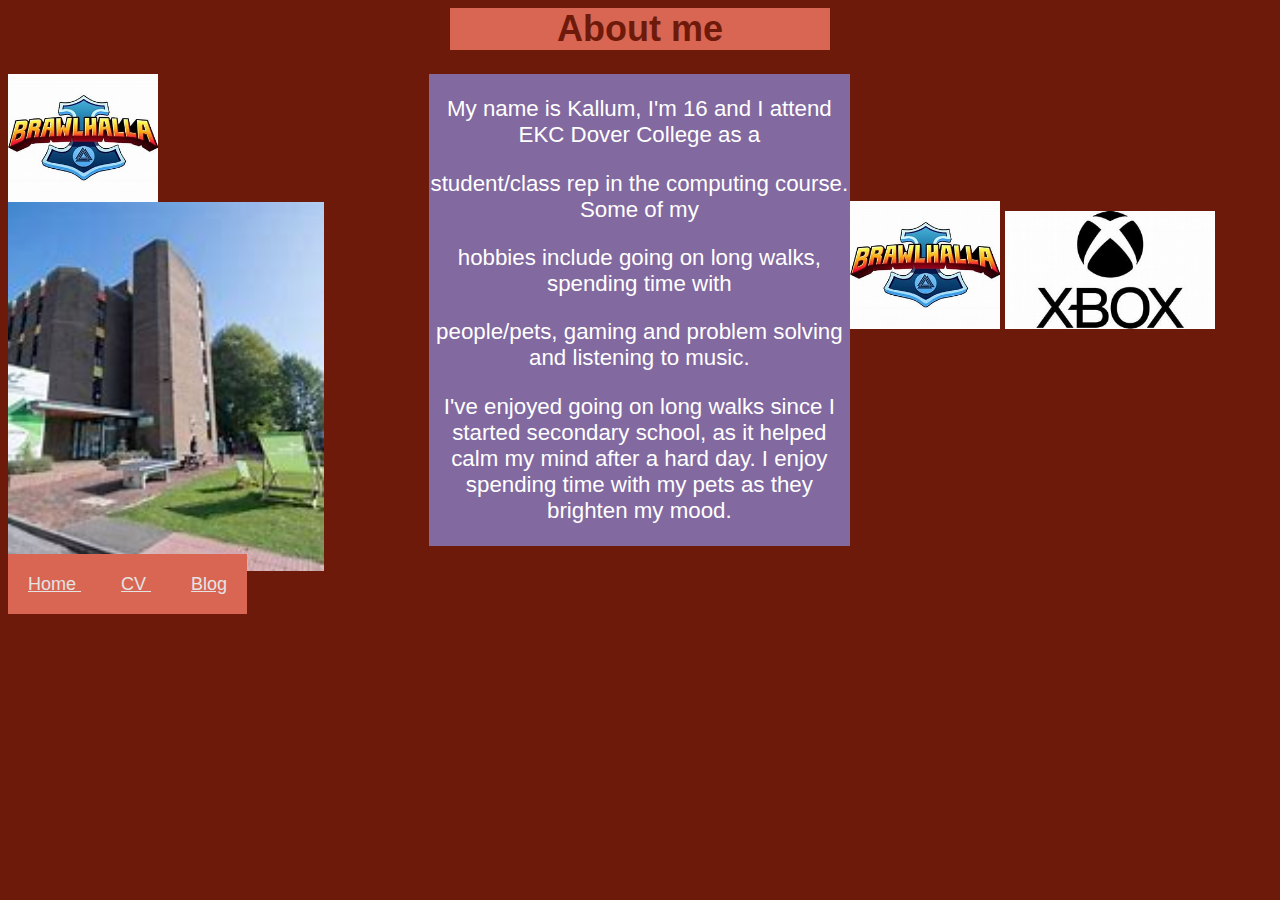
<file: about.html>
<html>
<body>
    <head>
        <title> Kallum's Website</title>
        <link rel="stylesheet" href="style.css">
    </head>

<div class="Heading"> <h1> About me</h1></div>
    <div class="row">
        <div class="DoC">
        <img src="Game icon.jpg" width="150px">
        <img src="Dover College.jfif" width="75%">
        </div>
    
         <div class="textbox">
            <p>My name is Kallum, I'm 16 and I attend EKC Dover College as a</p> 
            <p>student/class rep in the computing course. Some of my</p> 
            <p>hobbies include going on long walks, spending time with</p>
            <p>people/pets, gaming and problem solving and listening to music.</p>
            <p>I've enjoyed going on long walks since I started secondary school, as it helped calm my mind after a hard day. I enjoy spending time with my pets as they brighten my mood.</p>
        </div>
        
        <div class="XB">
            <img src="Game icon.jpg" width="150px">
            <img src="XBOX.jfif" width="50%">
        </div>
        </div>

    </body>
<footer>
<div class="nav2">
    <nav class="mynav">
        <a href="index.html"> Home </a>
        <a href="https://studentthanetac-my.sharepoint.com/:w:/r/personal/30087840_student_ekcgroup_ac_uk/_layouts/15/doc2.aspx?sourcedoc=%7BC0A5A8AA-85A6-4C10-A50E-4DC9AD43B59F%7D&file=Kallum%27s%20CV.docx&action=default&mobileredirect=true&DefaultItemOpen=1&ct=1729681866589&wdOrigin=OFFICECOM-WEB.START.EDGEWORTH&cid=4ea1c701-7d2a-4f06-bd9c-78c24cf59a48&wdPreviousSessionSrc=HarmonyWeb&wdPreviousSession=fb8b8588-e209-4a25-abb9-c50f5a5e0b66"> CV </a>
        <a href="blog.html"> Blog </a>
        </nav>
        </div>
    </footer>

        </html>
</file>
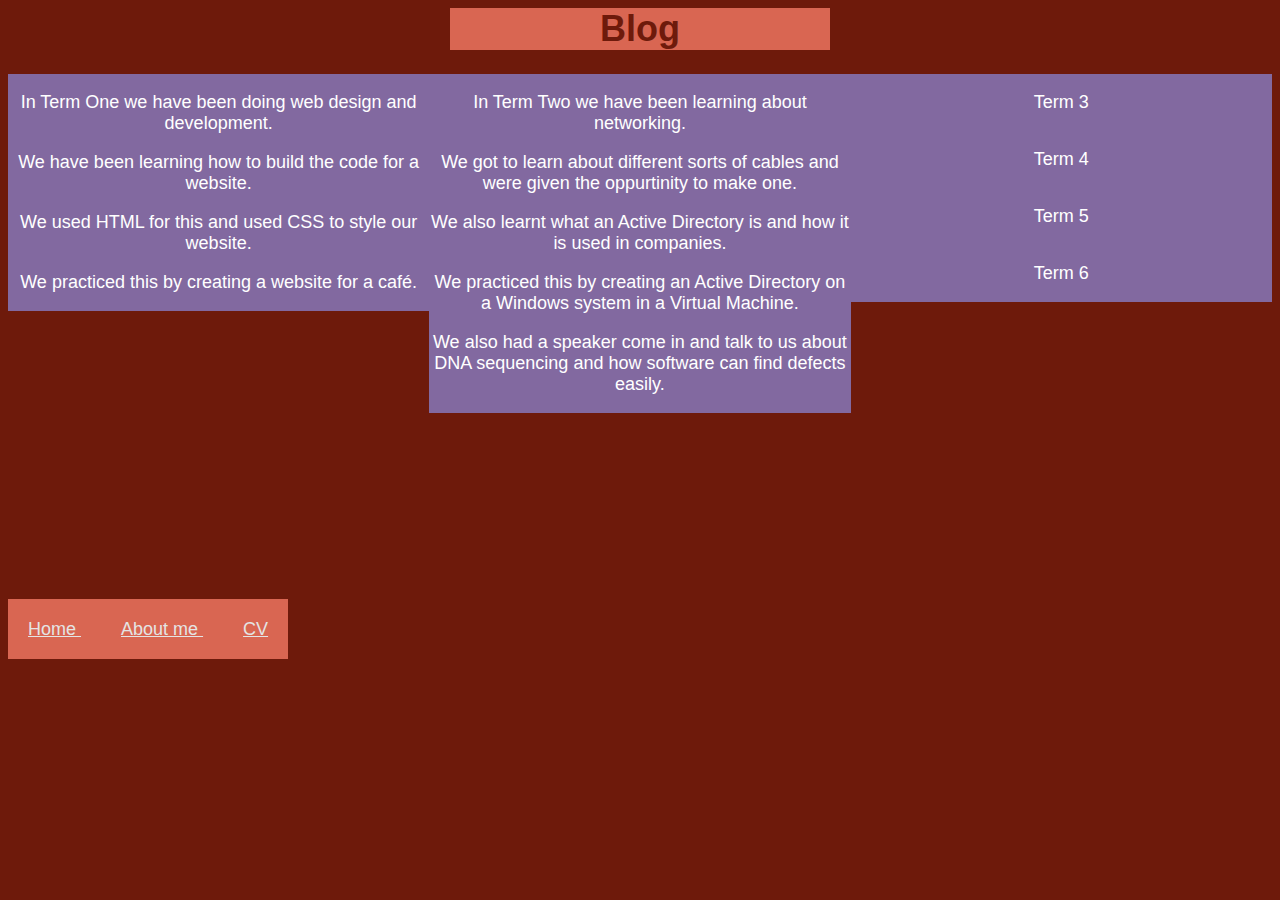
<file: blog.html>
<html>
<body>
    <head>
        <title> Kallum's Website</title>
        <link rel="stylesheet" href="style.css">
    </head>

<div class="Heading"> <h1> Blog </h1></div>

 <div class="column"><p>In Term One we have been doing web design and development.</p> 
 <p>We have been learning how to build the code for a website.</p>
 <p>We used HTML for this and used CSS to style our website.</p>
 <p>We practiced this by creating a website for a café.</p>
</div>

<div class="column"><p>In Term Two we have been learning about networking. </p>
<p>We got to learn about different sorts of cables and were given the oppurtinity to make one.</p> 
<p>We also learnt what an Active Directory is and how it is used in companies.</p>
<p>We practiced this by creating an Active Directory on a Windows system in a Virtual Machine.</p>
<p>We also had a speaker come in and talk to us about DNA sequencing and how software can find defects easily.</p></div>
  
   <div class="column"><p> Term 3</p>
   </div>

   <div class="column"><p> Term 4 </p>
   </div>
   
   <div class="column"><p>Term 5 </p> </div>
     
      <div class="column"><p> Term 6</p>
      </div>
    </body>


   <footer> 
<div class="nav3">
<nav class="mynav">
    <a href="index.html"> Home </a>
    <a href="about.html"> About me </a>
    <a href="https://studentthanetac-my.sharepoint.com/:w:/r/personal/30087840_student_ekcgroup_ac_uk/_layouts/15/doc2.aspx?sourcedoc=%7BC0A5A8AA-85A6-4C10-A50E-4DC9AD43B59F%7D&file=Kallum%27s%20CV.docx&action=default&mobileredirect=true&DefaultItemOpen=1&ct=1729681866589&wdOrigin=OFFICECOM-WEB.START.EDGEWORTH&cid=4ea1c701-7d2a-4f06-bd9c-78c24cf59a48&wdPreviousSessionSrc=HarmonyWeb&wdPreviousSession=fb8b8588-e209-4a25-abb9-c50f5a5e0b66"> CV </a>
    </nav>
</div>
    </footer>
    </html>
</file>
<file: style.css>
body{
    background-color: rgb(110,26,11);
    color: white; 
    font-size:large;
    font-family:'Gill Sans', 'Gill Sans MT', Calibri, 'Trebuchet MS', sans-serif
}

.mynav a {
    background-color: rgb(217, 102, 82);
    color: rgb(228, 228, 228);
    padding: 20px 20px;
}

.mynav a:hover {
    background-color: rgb(110,26,11)
}                                                               

.textbox {
    background-color:rgb(130, 105, 160);
    width:33.3%;
    text-align:center;
    color: rgb(255, 255, 255); 
    font-size: 22.3px;
    float: left;
}

.Heading {
    background-color:rgb(217, 102, 82);
    width:30%;
    margin-left:35%;
    text-align:center;
    color: rgb(110, 26, 11); 
}

.about {
    background-color:rgb(130, 105, 160);
    width:30%;
    margin-left:35%;
    text-align:center;
    color: rgb(255, 255, 255); 
    font-size: 25px;
}


.about {
    background-color:rgb(130, 105, 160);
    width:33.33%;
    float: left;
    text-align:center;
    color: rgb(255, 255, 255); 
    font-size: 25px;
}

.DC{
   
    width:33.33%;
    float: left;
}
.DoC{
   
    width:33.3%;
    float: left;
}
.XB {
   
    width:33.33%;
    float: left;
    margin-top: 10%;
    
}

.row {
    height: 500px;
}

.column{
    background-color:rgb(130, 105, 160);
    width:33.33%;
    float: left;
    text-align:center;
    color: rgb(255, 255, 255); 
}



.nav1 {
    margin-top: 6.5%;
}

.nav2 {
 margin-bottom:3%;
    
}
.nav3 {
    margin-top: 45%;
}

footer {
    margin-top: auto
}
</file>
